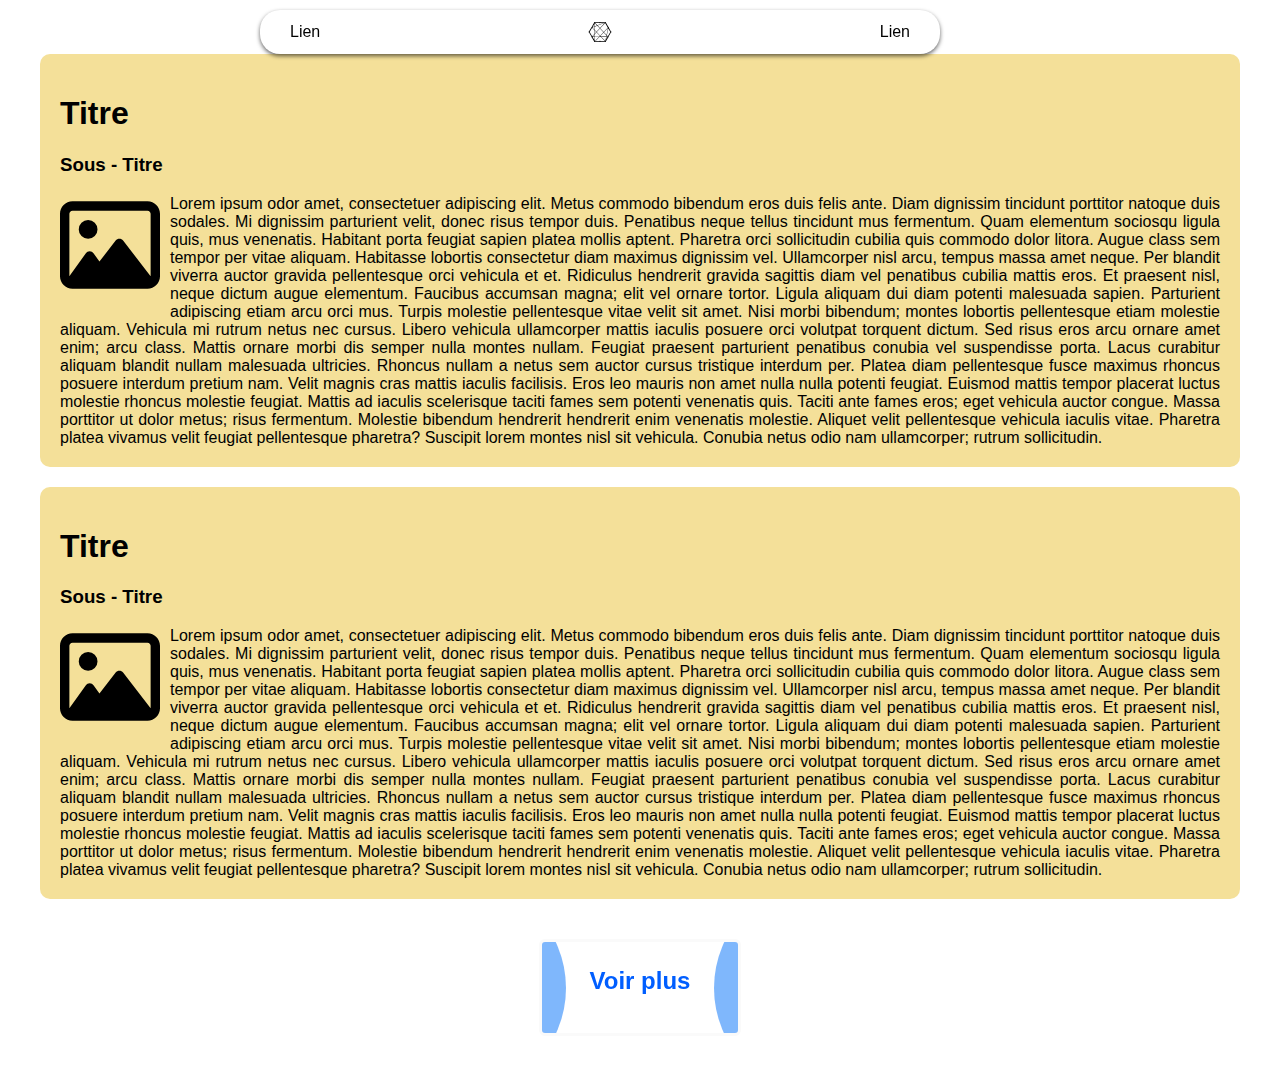
<file: cour1/index.html>
<!DOCTYPE html>
<html lang="en">
<head>
    <meta charset="UTF-8">
    <meta name="viewport" content="width=device-width, initial-scale=1.0">
    <link rel="stylesheet" href="styles.css">
    <title>CSS Avance • Cour 1</title>
</head>
<body>
    

    <header>
        <section>

        </section>
        <nav>
            <ul>
                <li><a href="#">Lien</a></li>
                <svg xmlns="http://www.w3.org/2000/svg" viewBox="0 0 576 512"><!--!Font Awesome Free 6.7.2 by @fontawesome - https://fontawesome.com License - https://fontawesome.com/license/free Copyright 2025 Fonticons, Inc.--><path d="M550.5 241l-50.1-86.8c1.1-2.1 1.9-4.6 1.9-7.2 0-8-6.7-14.7-14.7-15l-55.4-95.9c.5-1.6 1.1-3.2 1.1-4.8 0-8.6-7-15.3-15.3-15.3-4.8 0-8.8 2.1-11.8 5.6H299.5C296.8 18.1 292.8 16 288 16s-8.8 2.1-11.5 5.6H170.4C167.5 18.1 163.4 16 158.6 16c-8.3 0-15.3 6.7-15.3 15.3 0 1.6 .5 3.5 1.1 4.8l-56 97.2c-5.4 2.4-9.1 7.5-9.1 13.7 0 .5 .3 1.1 .3 1.6l-53.3 92.1c-7.2 1.3-12.6 7.5-12.6 15 0 7.2 5.1 13.4 12.1 15l55.2 95.4c-.5 1.6-.8 2.9-.8 4.8 0 7.2 5.1 13.4 12.1 14.7l51.7 89.7c-.5 1.6-1.1 3.5-1.1 5.4 0 8.6 7 15.3 15.3 15.3 4.8 0 8.8-2.1 11.5-5.4h106.9C279.2 493.9 283.4 496 288 496s8.8-2.1 11.5-5.4h107.1c2.7 2.9 6.7 4.8 11 4.8 8.6 0 15.3-7 15.3-15.3 0-1.6-.3-2.9-.8-4.3l51.7-90.3c7-1.3 12.1-7.5 12.1-14.7 0-1.6-.3-3.2-.8-4.8l54.9-95.4c7-1.3 12.3-7.5 12.3-15 0-7.2-5.1-13.4-11.8-14.7zM153.5 450.7l-43.7-75.8h43.7v75.8zm0-83.8h-43.7c-.3-1.1-.8-2.1-1.3-3.2l45-47.4v50.6zm0-62.4l-50.4 53.3c-1.3-.5-2.7-1.3-4-1.6L43.4 259.8c.5-1.3 .5-2.7 .5-4s0-2.4-.3-3.5l52-90c2.7-.3 5.4-1.1 7.8-2.7l50.1 52v92.9zm0-102.3l-45.8-47.4c1.3-2.1 2.1-4.8 2.1-7.8 0-.3-.3-.8-.3-1.1l43.9-15.8v72.1zm0-80.6l-43.7 15.8 43.7-75.5v59.7zm326.5 39.1l.8 1.3L445.5 329.1l-63.8-67.2 98-101.5 .3 .3zM291.8 355.1l11.5 11.8H280.5l11.3-11.8zm-.3-11.3l-83.3-85.4 79.6-84.4 83 87.6-79.3 82.2zm5.4 5.9l79.3-82.2 67.5 71.3-5.9 28.1H313.7l-16.9-17.1zM410.4 44.4c1.1 .5 2.1 1.1 3.5 1.3l57.9 100.7v.5c0 2.9 .8 5.6 2.1 7.8L376.4 256l-83-87.6L410.4 44.4zm-9.1-2.1L287.7 162.5l-57.1-60.3 166.3-60h4.3zm-123.5 0c2.7 2.7 6.2 4.3 10.2 4.3s7.5-1.6 10.2-4.3h75L224.8 95.8 173.9 42.3h103.9zm-116.2 5.6l1.1-2.1a33.8 33.8 0 0 0 2.7-.8l51.2 53.8-54.9 19.8V47.9zm0 79.3l60.8-22 59.7 63.2-79.6 84.1-41-42.1v-83.3zm0 92.7L198 257.6l-36.4 38.3v-76.1zm0 87.9l42.1-44.5 82.8 86-17.1 17.7H161.6v-59.2zm7 162.1c-1.6-1.6-3.5-2.7-5.9-3.5l-1.1-1.6v-89.7h99.9l-91.6 94.8h-1.3zm129.9 0c-2.7-2.4-6.4-4.3-10.4-4.3s-7.8 1.9-10.4 4.3h-96.4l91.6-94.8h38.3l91.6 94.8H298.4zm120-11.8l-4.3 7.5c-1.3 .3-2.4 .8-3.5 1.3l-89.2-91.9h114.4l-17.4 83zm12.9-22.2l12.9-60.8h22l-34.8 60.8zm34.8-68.8h-20.4l4.6-21.2 17.1 18.2c-.5 .8-1.1 1.9-1.3 2.9zm66.2-107.4l-55.4 96.7c-1.3 .5-2.7 1.1-4 1.9l-20.6-22 34.6-163.9 45.8 79.3c-.3 1.3-.8 2.7-.8 4.3 0 1.3 .3 2.4 .5 3.8z"/></svg>
                <li><a href="#">Lien</a></li>
            </ul>
        </nav>

    </header>

    <main>


        <section style="border-radius: 10px;">

            <h1>Titre</h1>
            <h3>Sous - Titre</h3>
            <svg xmlns="http://www.w3.org/2000/svg" viewBox="0 0 512 512"><!--!Font Awesome Free 6.7.2 by @fontawesome - https://fontawesome.com License - https://fontawesome.com/license/free Copyright 2025 Fonticons, Inc.--><path d="M448 80c8.8 0 16 7.2 16 16l0 319.8-5-6.5-136-176c-4.5-5.9-11.6-9.3-19-9.3s-14.4 3.4-19 9.3L202 340.7l-30.5-42.7C167 291.7 159.8 288 152 288s-15 3.7-19.5 10.1l-80 112L48 416.3l0-.3L48 96c0-8.8 7.2-16 16-16l384 0zM64 32C28.7 32 0 60.7 0 96L0 416c0 35.3 28.7 64 64 64l384 0c35.3 0 64-28.7 64-64l0-320c0-35.3-28.7-64-64-64L64 32zm80 192a48 48 0 1 0 0-96 48 48 0 1 0 0 96z"/></svg>

            <p>
                Lorem ipsum odor amet, consectetuer adipiscing elit. Metus commodo bibendum eros duis felis ante. Diam dignissim tincidunt porttitor natoque duis sodales. Mi dignissim parturient velit, donec risus tempor duis. Penatibus neque tellus tincidunt mus fermentum. Quam elementum sociosqu ligula quis, mus venenatis. Habitant porta feugiat sapien platea mollis aptent. Pharetra orci sollicitudin cubilia quis commodo dolor litora. Augue class sem tempor per vitae aliquam.
                Habitasse lobortis consectetur diam maximus dignissim vel. Ullamcorper nisl arcu, tempus massa amet neque. Per blandit viverra auctor gravida pellentesque orci vehicula et et. Ridiculus hendrerit gravida sagittis diam vel penatibus cubilia mattis eros. Et praesent nisl, neque dictum augue elementum. Faucibus accumsan magna; elit vel ornare tortor. Ligula aliquam dui diam potenti malesuada sapien.
                Parturient adipiscing etiam arcu orci mus. Turpis molestie pellentesque vitae velit sit amet. Nisi morbi bibendum; montes lobortis pellentesque etiam molestie aliquam. Vehicula mi rutrum netus nec cursus. Libero vehicula ullamcorper mattis iaculis posuere orci volutpat torquent dictum. Sed risus eros arcu ornare amet enim; arcu class. Mattis ornare morbi dis semper nulla montes nullam. Feugiat praesent parturient penatibus conubia vel suspendisse porta. Lacus curabitur aliquam blandit nullam malesuada ultricies.
                Rhoncus nullam a netus sem auctor cursus tristique interdum per. Platea diam pellentesque fusce maximus rhoncus posuere interdum pretium nam. Velit magnis cras mattis iaculis facilisis. Eros leo mauris non amet nulla nulla potenti feugiat. Euismod mattis tempor placerat luctus molestie rhoncus molestie feugiat. Mattis ad iaculis scelerisque taciti fames sem potenti venenatis quis. Taciti ante fames eros; eget vehicula auctor congue.
                Massa porttitor ut dolor metus; risus fermentum. Molestie bibendum hendrerit hendrerit enim venenatis molestie. Aliquet velit pellentesque vehicula iaculis vitae. Pharetra platea vivamus velit feugiat pellentesque pharetra? Suscipit lorem montes nisl sit vehicula. Conubia netus odio nam ullamcorper; rutrum sollicitudin.
            </p>
            
        </section>

        <section style="border-radius: 10px;">
            <h1>Titre</h1>
            <h3>Sous - Titre</h3>
            <svg xmlns="http://www.w3.org/2000/svg" viewBox="0 0 512 512"><!--!Font Awesome Free 6.7.2 by @fontawesome - https://fontawesome.com License - https://fontawesome.com/license/free Copyright 2025 Fonticons, Inc.--><path d="M448 80c8.8 0 16 7.2 16 16l0 319.8-5-6.5-136-176c-4.5-5.9-11.6-9.3-19-9.3s-14.4 3.4-19 9.3L202 340.7l-30.5-42.7C167 291.7 159.8 288 152 288s-15 3.7-19.5 10.1l-80 112L48 416.3l0-.3L48 96c0-8.8 7.2-16 16-16l384 0zM64 32C28.7 32 0 60.7 0 96L0 416c0 35.3 28.7 64 64 64l384 0c35.3 0 64-28.7 64-64l0-320c0-35.3-28.7-64-64-64L64 32zm80 192a48 48 0 1 0 0-96 48 48 0 1 0 0 96z"/></svg>

            <p>
                Lorem ipsum odor amet, consectetuer adipiscing elit. Metus commodo bibendum eros duis felis ante. Diam dignissim tincidunt porttitor natoque duis sodales. Mi dignissim parturient velit, donec risus tempor duis. Penatibus neque tellus tincidunt mus fermentum. Quam elementum sociosqu ligula quis, mus venenatis. Habitant porta feugiat sapien platea mollis aptent. Pharetra orci sollicitudin cubilia quis commodo dolor litora. Augue class sem tempor per vitae aliquam.
                Habitasse lobortis consectetur diam maximus dignissim vel. Ullamcorper nisl arcu, tempus massa amet neque. Per blandit viverra auctor gravida pellentesque orci vehicula et et. Ridiculus hendrerit gravida sagittis diam vel penatibus cubilia mattis eros. Et praesent nisl, neque dictum augue elementum. Faucibus accumsan magna; elit vel ornare tortor. Ligula aliquam dui diam potenti malesuada sapien.
                Parturient adipiscing etiam arcu orci mus. Turpis molestie pellentesque vitae velit sit amet. Nisi morbi bibendum; montes lobortis pellentesque etiam molestie aliquam. Vehicula mi rutrum netus nec cursus. Libero vehicula ullamcorper mattis iaculis posuere orci volutpat torquent dictum. Sed risus eros arcu ornare amet enim; arcu class. Mattis ornare morbi dis semper nulla montes nullam. Feugiat praesent parturient penatibus conubia vel suspendisse porta. Lacus curabitur aliquam blandit nullam malesuada ultricies.
                Rhoncus nullam a netus sem auctor cursus tristique interdum per. Platea diam pellentesque fusce maximus rhoncus posuere interdum pretium nam. Velit magnis cras mattis iaculis facilisis. Eros leo mauris non amet nulla nulla potenti feugiat. Euismod mattis tempor placerat luctus molestie rhoncus molestie feugiat. Mattis ad iaculis scelerisque taciti fames sem potenti venenatis quis. Taciti ante fames eros; eget vehicula auctor congue.
                Massa porttitor ut dolor metus; risus fermentum. Molestie bibendum hendrerit hendrerit enim venenatis molestie. Aliquet velit pellentesque vehicula iaculis vitae. Pharetra platea vivamus velit feugiat pellentesque pharetra? Suscipit lorem montes nisl sit vehicula. Conubia netus odio nam ullamcorper; rutrum sollicitudin.
            </p>
            
        </section>

        <!-- From Uiverse.io by Randdose --> 
        <button class="button">
            <p>Voir plus</p>
        </button>

        




    </main>





    <script src="main.js"></script>
</body>
</html>
</file>
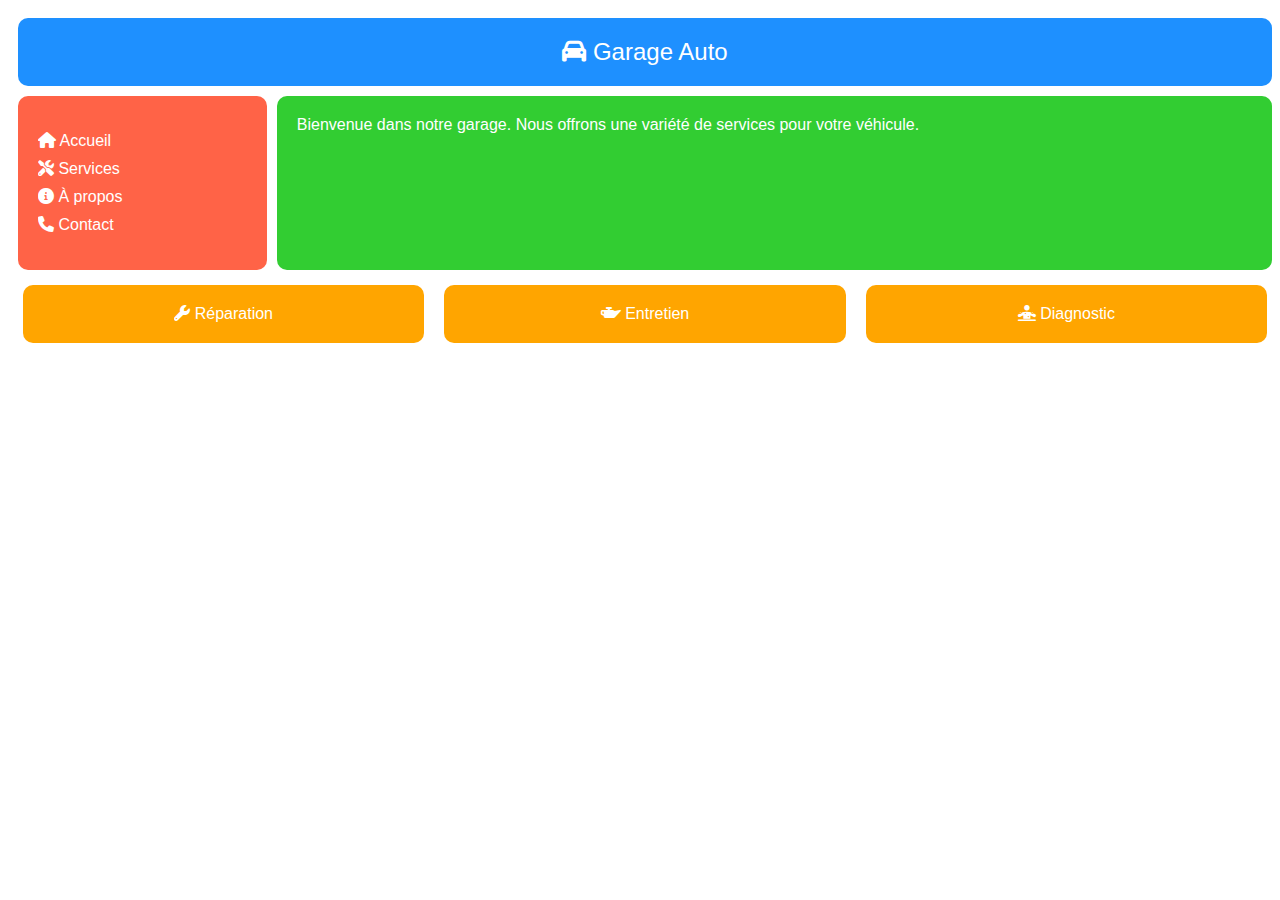
<file: cour2/cssgrid/index.html>
<!DOCTYPE html>
<html lang="en">
<head>
    <meta charset="UTF-8">
    <meta name="viewport" content="width=device-width, initial-scale=1.0">
    <title>Garage Auto • CSS Grid</title>
    <link rel="stylesheet" href="styles.css">
    <link rel="stylesheet" href="https://cdnjs.cloudflare.com/ajax/libs/font-awesome/6.0.0-beta3/css/all.min.css"> <!-- Font Awesome importe-->
</head>
<body>
    <div class="grid-container">
        <header class="grid-header"><i class="fas fa-car"></i> Garage Auto</header>
        <aside class="grid-sidebar">
            <ul>
                <li><a href="#"><i class="fas fa-home"></i> Accueil</a></li>
                <li><a href="#"><i class="fas fa-tools"></i> Services</a></li>
                <li><a href="#"><i class="fas fa-info-circle"></i> À propos</a></li>
                <li><a href="#"><i class="fas fa-phone"></i> Contact</a></li>
            </ul>
        </aside>
        <main class="grid-content">Bienvenue dans notre garage. Nous offrons une variété de services pour votre véhicule.</main>
        <div class="grid-info-boxes">
            <div class="grid-info-box"><i class="fas fa-wrench"></i> Réparation</div>
            <div class="grid-info-box"><i class="fas fa-oil-can"></i> Entretien</div>
            <div class="grid-info-box"><i class="fas fa-diagnoses"></i> Diagnostic</div>
        </div>
    </div>
</body>
</html>
</file>
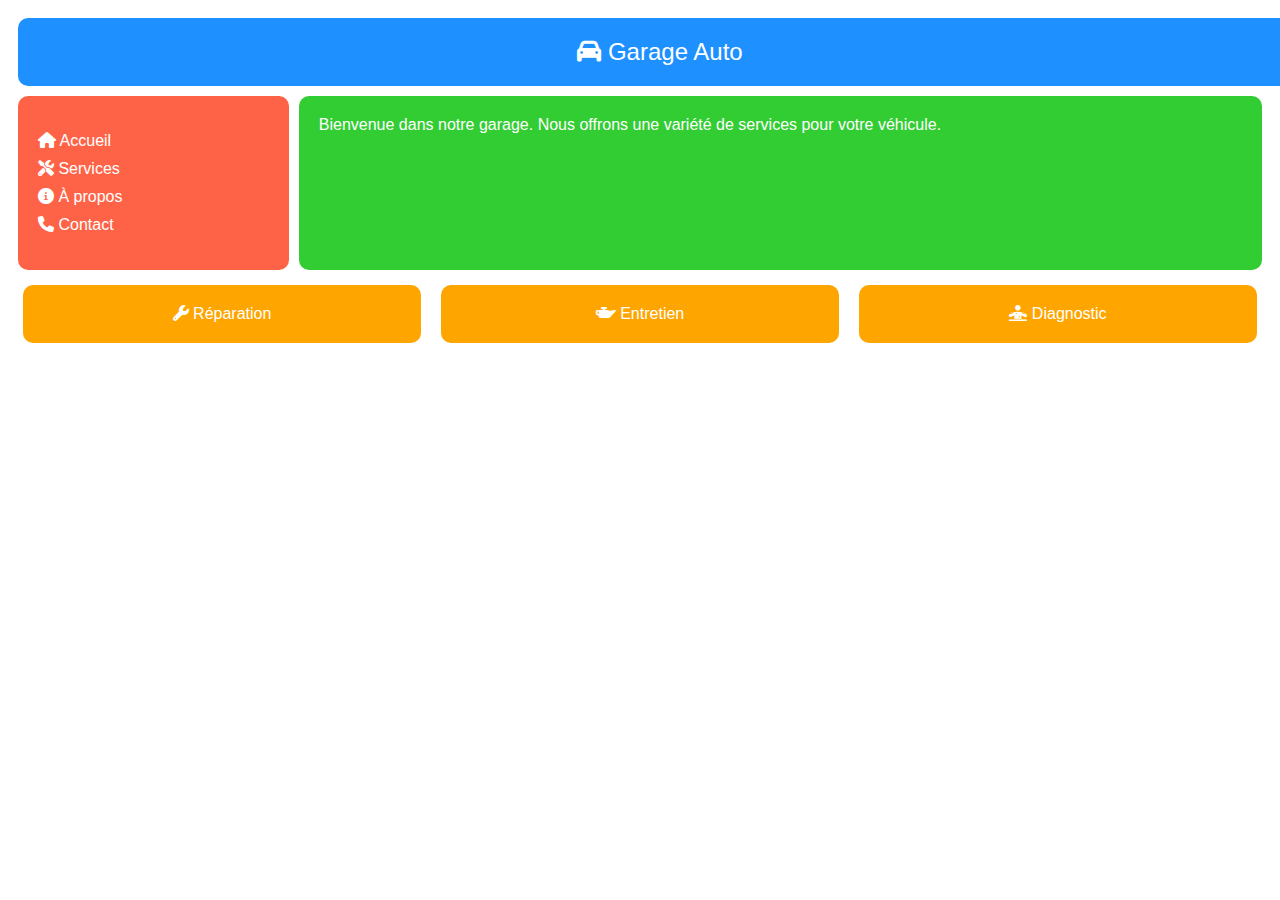
<file: cour2/flexbox/index.html>
<!DOCTYPE html>
<html lang="en">
<head>
    <meta charset="UTF-8">
    <meta name="viewport" content="width=device-width, initial-scale=1.0">
    <title>Garage Auto • Flexbox</title>
    <link rel="stylesheet" href="styles.css">
    <link rel="stylesheet" href="https://cdnjs.cloudflare.com/ajax/libs/font-awesome/6.0.0-beta3/css/all.min.css">
</head>
<body>
    
    <div class="flex-container">
        <header class="flex-header"><i class="fas fa-car"></i> Garage Auto</header>
        <div class="flex-main">
            <aside class="flex-sidebar">
                <ul>
                    <li><a href="#"><i class="fas fa-home"></i> Accueil</a></li>
                    <li><a href="#"><i class="fas fa-tools"></i> Services</a></li>
                    <li><a href="#"><i class="fas fa-info-circle"></i> À propos</a></li>
                    <li><a href="#"><i class="fas fa-phone"></i> Contact</a></li>
                </ul>
            </aside>
            <main class="flex-content">Bienvenue dans notre garage. Nous offrons une variété de services pour votre véhicule.</main>
        </div>
        <div class="flex-info-boxes">
            <div class="flex-info-box"><i class="fas fa-wrench"></i> Réparation</div>
            <div class="flex-info-box"><i class="fas fa-oil-can"></i> Entretien</div>
            <div class="flex-info-box"><i class="fas fa-diagnoses"></i> Diagnostic</div>
        </div>
    </div>
</body>
</html>
</file>
<file: cour1/styles.css>
/*------------------------------- Mobile first -------------------------- */
body {
    margin: 0;
    font-family: Arial, sans-serif;
    overflow-x: hidden; 
}

header{

    position: sticky;
    top: 10px;
    left: 0;
    right: 0;
    width: 100%;
    background-color: #ffffff00;
}


nav {
    position: sticky;
    top: 10px;
    left: 50%;
    transform: translateX(-50%);
    background-color: #ffffff;
    z-index: 10000; 
    padding: 10px 20px;
    box-shadow: 0 2px 4px rgba(0, 0, 0, 0.603);
    display: flex;
    justify-content: space-around;
    align-items: center;
    border-radius: 20px;
    max-width: 50%; 
}

nav ul {
    list-style: none;
    padding: 0;
    margin: 0;
    display: flex;
    justify-content: space-between;
    align-items: center;
    width: 100%;
}

nav ul li {
    margin: 0 10px;
}

nav ul li a {
    text-decoration: none;
    color: #000;
}

nav ul li a:hover {
    text-decoration: underline;
    background: linear-gradient(to left, rgb(81, 0, 255), rgb(255, 0, 0));
    background-clip: text;
    -webkit-background-clip: text;
    -webkit-text-fill-color: transparent;

}

nav svg {
    width: 24px; 
    height: 24px; 
}

header h1, header h3 {
    margin: 10px 0;
    text-align: left;
}

main {
    display: flex;
    flex-direction: column;
    padding: 10px;
    z-index: 1; 
}

main section {
    display: flex;
    flex-direction: column;
    background-color: #f4e099; 
    padding: 20px;
    border-radius: 10px; 
    margin-bottom: 20px; 
}

main section {
    display: block;
    flex-direction: row;
    align-items: flex-start;
}

main section svg {
    float: left;
    margin-right: 10px;
    margin-bottom: 10px;
}

main section p {
    margin: 0;
    text-align: justify;
}

main svg {
    width: 100px; 
    height: 100px; 
    margin-right: 20px;
    flex-shrink: 0;
}

main img {
    max-width: 100%;
    height: auto;
}

main p {
    margin-top: 10px;
    flex: 1;
}



/* From Uiverse.io by Randdose */ 
.button {
    all: unset;
    display: flex;
    align-items: center;
    justify-content: center;
    position: relative;
    padding: 0.6em 2em;
    border: rgb(250, 250, 250) solid 0.15em;
    border-radius: 0.25em;
    color: rgb(0, 94, 255);
    font-size: 1.5em;
    font-weight: 600;
    cursor: pointer;
    overflow: hidden;
    transition: border 300ms, color 300ms;
    user-select: none;
    margin: 20px auto; 
    max-width: 90%; 
  }
  
  .button p {
    z-index: 1;
    text-align: center;
  }
  
  .button:hover {
    color: #212121;
  }
  
  .button:active {
    border-color: rgb(255, 255, 255);
  }
  
  .button::after, .button::before {
    content: "";
    position: absolute;
    width: 9em;
    aspect-ratio: 1;
    background: rgb(0, 112, 250);
    opacity: 50%;
    border-radius: 50%;
    transition: transform 500ms, background 300ms;
  }
  
  .button::before {
    left: 0;
    transform: translateX(-8em);
  }
  
  .button::after {
    right: 0;
    transform: translateX(8em);
  }
  
  .button:hover:before {
    transform: translateX(-1em);
  }
  
  .button:hover:after {
    transform: translateX(1em);
  }
  
  .button:active:before,
  .button:active:after {
    background: rgb(255, 255, 255);
  }



/* -------------------------- responsive pour tablette et PC ----------------------- */
@media (min-width: 600px) {
    main {
        flex-direction: column; 
        align-items: flex-start;
    }

    main img {
        margin-right: 20px;
    }

    main p {
        flex: 1;
    }

    .button {
        max-width: 50%; 
    }
}

@media (min-width: 1200px) {
    main {
        max-width: 1200px;
        margin: 0 auto;
    }

    .button {
        max-width: 30%; 
    }
}
</file>
<file: cour2/cssgrid/styles.css>
.grid-container {
    display: grid;
    grid-template-rows: auto 1fr auto;
    grid-template-columns: 20% 80%;
    grid-template-areas:
        "header header"
        "sidebar content"
        "info-boxes info-boxes";
    gap: 10px; /*Ajout du gap pour bien visualise*/
    padding: 10px;
    font-family: Arial, sans-serif;
}

.grid-header {
    grid-area: header;
    background-color: #1e90ff;
    color: #fff;
    padding: 20px;
    text-align: center;
    font-size: 24px;
    border-radius: 10px;
}

.grid-sidebar {
    grid-area: sidebar;
    background-color: #ff6347;
    color: #fff;
    padding: 20px;
    border-radius: 10px;
}

.grid-sidebar ul {
    list-style-type: none;
    padding: 0;
}

.grid-sidebar ul li {
    margin: 10px 0;
}

.grid-sidebar ul li a {
    color: #fff;
    text-decoration: none;
}

.grid-content {
    grid-area: content;
    background-color: #32cd32;
    color: #fff;
    padding: 20px;
    border-radius: 10px;
}

.grid-info-boxes {
    grid-area: info-boxes;
    display: flex;
    gap: 10px; /*Ajout du gap pour bien visualiser*/
}

.grid-info-box {
    flex: 1;
    background-color: #ffa500;
    color: #fff;
    padding: 20px;
    margin: 5px;
    text-align: center;
    border-radius: 10px;
}

/* ------------------------------------Responsive---------------------- */
@media (max-width: 600px) {
    .grid-container {
        grid-template-columns: 1fr;
        grid-template-areas:
            "header"
            "content"
            "sidebar"
            "info-boxes";
    }
}
</file>
<file: cour2/flexbox/styles.css>
.flex-container {
    display: flex;
    flex-direction: column;
    gap: 10px;
    padding: 10px;
    font-family: Arial, sans-serif;
}

.flex-header {
    width: 100%;
    background-color: #1e90ff;
    color: #fff;
    padding: 20px;
    text-align: center;
    font-size: 24px;
    border-radius: 10px;
}

.flex-main {
    display: flex;
    flex: 1;
    gap: 10px;
}

.flex-sidebar {
    width: 20%;
    background-color: #ff6347;
    color: #fff;
    padding: 20px;
    border-radius: 10px;
}

.flex-sidebar ul {
    list-style-type: none;
    padding: 0;
}

.flex-sidebar ul li {
    margin: 10px 0;
}

.flex-sidebar ul li a {
    color: #fff;
    text-decoration: none;
}

.flex-content {
    width: 80%;
    background-color: #32cd32;
    color: #fff;
    padding: 20px;
    border-radius: 10px;
}

.flex-info-boxes {
    display: flex;
    width: 100%;
    gap: 10px;
}

.flex-info-box {
    flex: 1;
    background-color: #ffa500;
    color: #fff;
    padding: 20px;
    margin: 5px;
    text-align: center;
    border-radius: 10px;
}

/* Responsive Design */
@media (max-width: 600px) {
    .flex-main {
        flex-direction: column;
    }
}


@media (max-width: 600px) {
    .flex-main {
        flex-direction: column;
    }
    .grid-container {
        grid-template-columns: 1fr;
        grid-template-areas:
            "header"
            "content"
            "sidebar"
            "info-boxes";
    }
}
</file>
